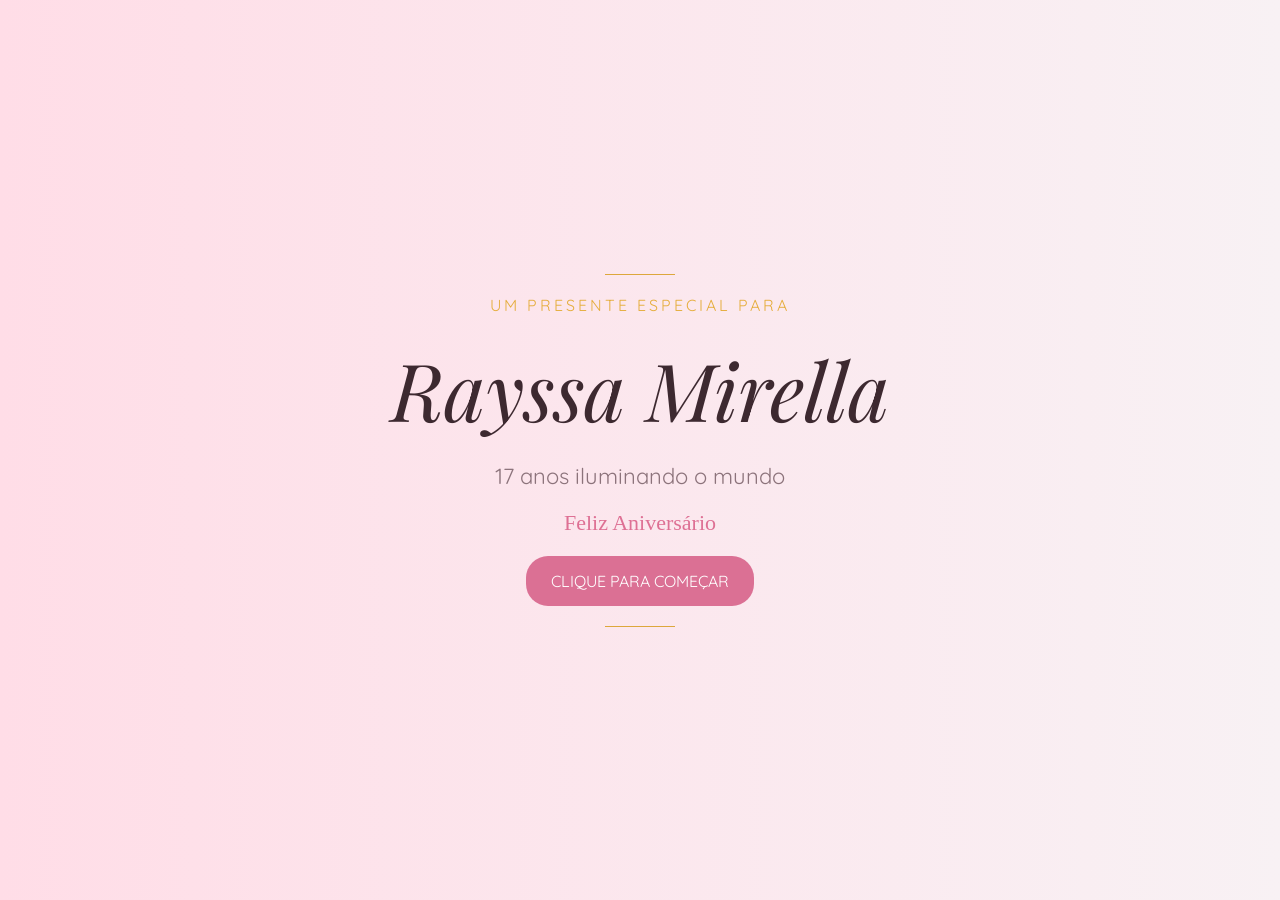
<file: templates/index.html>
<!DOCTYPE html>
<html lang="pt-BR">
<head>
    <meta charset="UTF-8">
    <meta name="viewport" content="width=device-width, initial-scale=1.0">
    <link rel="stylesheet" href="../static/style.css">
    <link rel="preconnect" href="https://fonts.googleapis.com">
    <link rel="preconnect" href="https://fonts.gstatic.com" crossorigin>
    <link href="https://fonts.googleapis.com/css2?family=Playfair+Display:ital,wght@0,400..900;1,400..900&display=swap" rel="stylesheet">
    <link href="https://fonts.googleapis.com/css2?family=Quicksand:wght@300..700&display=swap" rel="stylesheet">
    <title>Título da Página</title>
</head>
<body>
    <main>
        <div class="container-inicial">
            <p class="msg-inicial">
                UM PRESENTE ESPECIAL PARA
            </p>
            <p class="nome">Rayssa Mirella</p>
            <p class="idade">17 anos iluminando o mundo</p>
            <p class="msg-aniversario">Feliz Aniversário</p>
            <a href="{{ url_for('cards')}}">CLIQUE PARA COMEÇAR</a>
        </div>
    </main>
</body>
</html>
</file>
<file: static/style.css>
* {
    margin: 0;
    padding: 0;
}

main {
    display: flex;
    justify-content: center;
    align-items: center;
    flex-direction: column;
}

.container-inicial {
    display: flex;
    justify-content: center;
    align-items: center;
    flex-direction: column;
    width: 100%;
    height: 100vh;
    gap: 20px;
    background: linear-gradient(to right, #ffdde7, #f8f1f4);
}

.container-inicial::before {
    content: "";
    width: 70px;
    height: 1px;
    background-color: #dda73c;
}

.container-inicial::after {
    content: "";
    width: 70px;
    height: 1px;
    background-color: #dda73c;
}

.msg-inicial {
    color: #e5ad3c;
    letter-spacing: 3px;
    font-family: "Quicksand", sans-serif;
    font-optical-sizing: auto;
    font-style: normal;
}

.nome {
    color: #3d2930;
    font-size: 80px;font-family: "Playfair Display", serif;
    font-optical-sizing: auto;
    font-style:italic;
    text-align: center;
}

.idade {
    color: #8c737b;
    font-size: 22px;
    font-family: "Quicksand", sans-serif;
    font-optical-sizing: auto;
    font-style: normal;
}

.msg-aniversario {
    color: #de7094;
    font-size: 22px;

}

.container-inicial a {
    text-decoration: none;
    padding: 15px 25px;
    background-color: #db7094;
    border-radius: 22px;
    color: white;
    font-family: "Quicksand", sans-serif;
    font-optical-sizing: auto;
    font-style: normal;
}

.container-motivos {
    display: flex;
    justify-content: center;
    align-items: center;
    flex-direction: column;
    width: 100%;
    min-height: 100vh;
    gap: 20px;
    background-color: #f7eff2;
    padding: 50px 0px;
}

.msgs {
    display: flex;
    gap: 5px;
    font-size: 40px;
    font-family: "Playfair Display", serif;
    font-optical-sizing: auto;
    font-style:italic;
    text-align: center;
}

.msg-motivos {
    color: #3d2930;
}

.msg-euteamo {
    color: #db7094;
}

.cards {
    display: flex;
    justify-content: center;
    align-items: center;
    width: 80%;
    gap: 20px;
    flex-wrap: wrap;
    position: relative;
}

.card {
    padding: 5px 5px;
    width: 20%;
    height: 100px;
    border-radius: 10px;
    transition: transform 0.8s;
    background-color: white;
    min-width: 100px;   
    transform-style: preserve-3d;
    position: relative;
}

.frente, .verso {
    position: absolute;
    width: 100%;
    height: 100%;
    display: flex;
    justify-content: center;
    align-items: center;
    flex-direction: column;
    top: 0;
    left: 0;

    border-radius: 10px;
    backface-visibility: hidden;
}


.frente {
    gap: 10px;
    border: 1px solid #e7dade;
}

.verso {
    transform: rotateY(180deg);
    text-align: center;
    background-color: #f5e3ea;
    color: #3d2930;
    border: 1px solid #edc1d0;
}

@media (max-width:950px) {
    .card {
        width: 220px;
    }
}

.card img {
    width: 20px;
}

.card:hover {
    transform: rotateY(180deg)
}

.card .num {
    color: #887e80;
    font-weight: 900;
}

.card .toque-abrir {
    color: #8c737b;
    font-size: 12px;
}

.container-historia {
    display: flex;
    justify-content: center;
    align-items: center;
    flex-direction: column;
    width: 100%;
    min-height: 100vh;
    gap: 20px;
    background-color: #ffffff;
    padding: 50px 0px;
}

.tempo {
    display: flex;
    flex-direction: column;
    max-width: 790px;
    width: 100%;
    gap: 77px;
}

.tempo div:nth-child(odd){
  align-self: flex-start;
  text-align: right;
}

.tempo div:nth-child(even){
  align-self: flex-end;
  
}

.tempo div::before{
  content: "";
  position: absolute;
  width: 12px;
  height: 12px;
  background: #db7094;
  border-radius: 50%;
}

/* linha */
.tempo div::after{
  content: "";
  position: absolute;
  width: 2px;
  height: 100px;
  background: #e7dade;

}

/* posição quando estiver na esquerda */
.tempo div:nth-child(odd)::before{
    top: 0px;
    right: -48px;
}

.tempo div:nth-child(odd)::after{
    top: 15px;
    right: -43px;
}

/* posição quando estiver na direita */
.tempo div:nth-child(even)::before{
    top: 0px;
    left: -54px;
}

.tempo div:nth-child(even)::after{
    top: 15px;
    left: -49px;
}

.tempo div {
    display: flex;
    flex-direction: column;
    max-width: 350px;
    flex-wrap: wrap;
    width: 100%;
    gap: 5px;
    position: relative;
}

.tempo .titulo {
    color: #e5ad3c;
    letter-spacing: 3px;
    font-family: "Quicksand", sans-serif;
    font-optical-sizing: auto;
    font-style: normal;
    font-size: 14px;
}




.container-galeria {
    display: flex;
    justify-content: center;
    align-items: center;
    flex-direction: column;
    width: 100%;
    min-height: 100vh;
    gap: 20px;
    background-color: #f9f2f4;
    padding: 50px 0px;
}

.galeria {
    display: flex;
    justify-content: center;
    align-items: center;
    gap: 30px;
    width: 80%;
    flex-wrap: wrap;
}

.galeria img {
    width: 300px;
    position: absolute;
}

.galeria div {
    position: relative;
    width: 300px;
    height: 400px;
    overflow: hidden;
    border: 10px solid white;
    border-bottom:40px solid white;
}

#modal{
    display:none;
    position:fixed;
    top:0;
    left:-10;
    width:100%;
    height:100%;
    background:rgba(0,0,0,0.8);
    justify-content:center;
    align-items:center;
}

#modal img{
    width: 30%;
    border:10px solid white;
    border-bottom: 40px solid white;
}



#modal span{
    position:absolute;
    top:20px;
    right:40px;
    font-size:30px;
    color:white;
    cursor:pointer;
}

@media (max-width:850px) {
    .msgs {
        display:inline ;
    }

    .tempo {
        display: flex;
        justify-content: center;
        align-items: center ;
    }

    .tempo div:nth-child(odd){
        align-self: center;
        text-align: left;
        width: 70%;
        left: 20px;
    }

    .tempo div:nth-child(even){
        align-self: center;
        width: 70%;
        left: 20px;
    }
    
    .tempo div::before{
        content: "";
        position: absolute;
        width: 12px;
        height: 12px;
        background: #db7094;
        border-radius: 50%;
    }

    /* linha */
    .tempo div::after{
        content: "";
        position: absolute;
        width: 2px;
        height: 100px;
        background: #e7dade;

    }

    /* posição quando estiver na esquerda */
    .tempo div:nth-child(odd)::before{
        top: 0px;
        left: -55px;
        
    }

    .tempo div:nth-child(odd)::after{
        top: 15px;
        left: -50px;
    }

    /* posição quando estiver na direita */
    .tempo div:nth-child(even)::before{
        top: 0px;
        /* left:-10px; */
    }

    .tempo div:nth-child(even)::after{
        top: 15px;
        /* left:-10px; */
    }

    #modal img{
        width: 300px;
        border:10px solid white;
        border-bottom: 40px solid white;
    }
}
</file>
